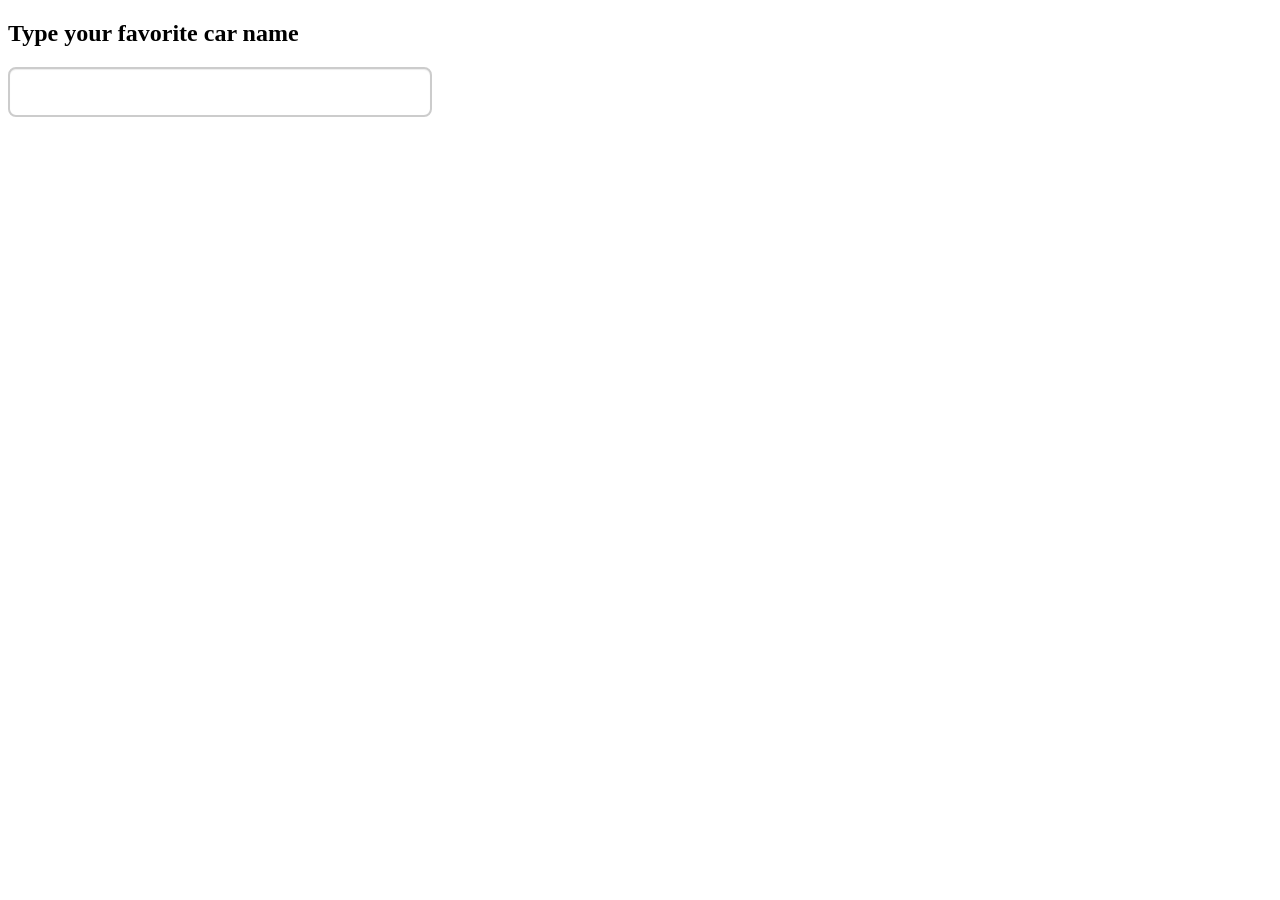
<file: index.htm>
<!DOCTYPE html>
<html lang="en">
<head>
<meta charset="utf-8">
<meta name="viewport" content="width=device-width, initial-scale=1, shrink-to-fit=no">

<title>Creating Twitter Typeahead using Local Data</title>

<link rel="stylesheet" type="text/css" href="css.css">


</head>
<body>
    <div class="bs-example">
		<h2>Type your favorite car name</h2>
        <input type="text" class="typeahead tt-query" autocomplete="off" spellcheck="false">
    </div>


<script type="text/javascript" src="js/jquery-3.5.1.js"></script>
<script  type="text/javascript" src="js/typeahead.bundle.js"></script>
<script  type="text/javascript" src="js.js"></script>
</body>
</html>
</file>
<file: css.css>
style.css.bs-example {
	font-family: sans-serif;
	position: relative;
	margin: 100px;
}
.typeahead, .tt-query, .tt-hint {
	border: 2px solid #CCCCCC;
	border-radius: 8px;
	font-size: 22px; /* Set input font size */
	height: 30px;
	line-height: 30px;
	outline: medium none;
	padding: 8px 12px;
	width: 396px;
}
.typeahead {
	background-color: #FFFFFF;
}
.typeahead:focus {
	border: 2px solid #0097CF;
}
.tt-query {
	box-shadow: 0 1px 1px rgba(0, 0, 0, 0.075) inset;
}
.tt-hint {
	color: #999999;
}
.tt-menu {
	background-color: #FFFFFF;
	border: 1px solid rgba(0, 0, 0, 0.2);
	border-radius: 8px;
	box-shadow: 0 5px 10px rgba(0, 0, 0, 0.2);
	margin-top: 12px;
	padding: 8px 0;
	width: 422px;
}
.tt-suggestion {
	font-size: 22px;  /* Set suggestion dropdown font size */
	padding: 3px 20px;
}
.tt-suggestion:hover {
	cursor: pointer;
	background-color: #0097CF;
	color: #FFFFFF;
}
.tt-suggestion p {
	margin: 0;
}
</file>
